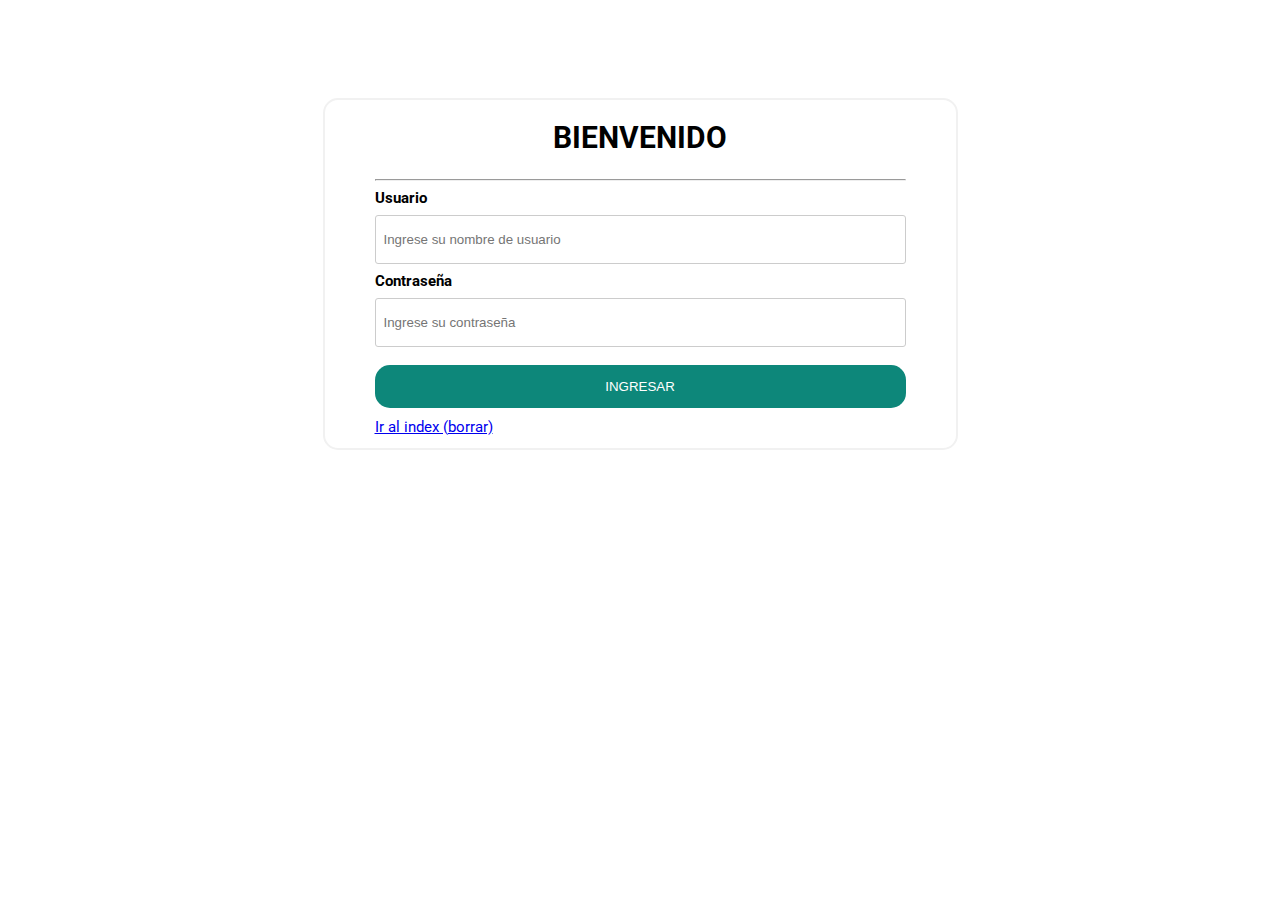
<file: src/login.html>
<!DOCTYPE html>
<html>
  <head>
    <title>Simple login form</title>
    <link href="https://fonts.googleapis.com/css?family=Roboto:300,400,500,700" rel="stylesheet">
    <link rel="stylesheet" href="css/loginStyle.css">
  </head>
  <body>
    <form >
      <h1>BIENVENIDO</h1>
      <div class="formcontainer">
      <hr/>
      <div>
        <label for="usuario"><strong>Usuario</strong></label>
        <input type="text" placeholder="Ingrese su nombre de usuario" name="uname" >
        <label for="psw"><strong>Contraseña</strong></label>
        <input type="password" placeholder="Ingrese su contraseña" name="psw" >
      </div>
      <button type="submit">INGRESAR</button>

      <a href="index.html" >Ir al index (borrar)</a>

    </form>
  </body>
</html>
</file>
<file: src/css/loginStyle.css>
html, body {
    display: flex;
    justify-content: center;
    padding-top: 3em;;
    font-family: Roboto, Arial, sans-serif;
    font-size: 15px;
    }
    form {
    border: 2px solid #f1f1f1;
    border-radius: 15px; 
    }
    input[type=text], input[type=password] {
    width: 100%;
    padding: 16px 8px;
    margin: 8px 0;
    display: inline-block;
    border: 1px solid #ccc;
    box-sizing: border-box;
    }
    button {
    background-color: #0D877A;
    color: white;
    padding: 14px 0;
    margin: 10px 0;
    border: none;
    cursor: grabbing;
    width: 100%;
    border-radius: 15px; 
    }
    h1 {
    text-align:center;
    fone-size:18;
    }
    input:hover, select:hover, textarea:hover {
        box-shadow: 0 0 5px 0 #a4adb3;
        }
    button:hover {
    opacity: 0.8;
    }
input, select, textarea {
    margin-bottom: 10px;
    border: 1px solid #ccc;
    border-radius: 3px;
}
.formcontainer {
text-align: left;
margin: 24px 50px 12px;
border-radius: 50px; 
}
.container {
padding: 16px 0;
text-align:left;
border-radius: 50px; 
}
span.psw {
float: right;
padding-top: 0;
padding-right: 15px;
}

@media screen and (max-width: 300px) {
span.psw {
display: block;
float: none;
}}
</file>
